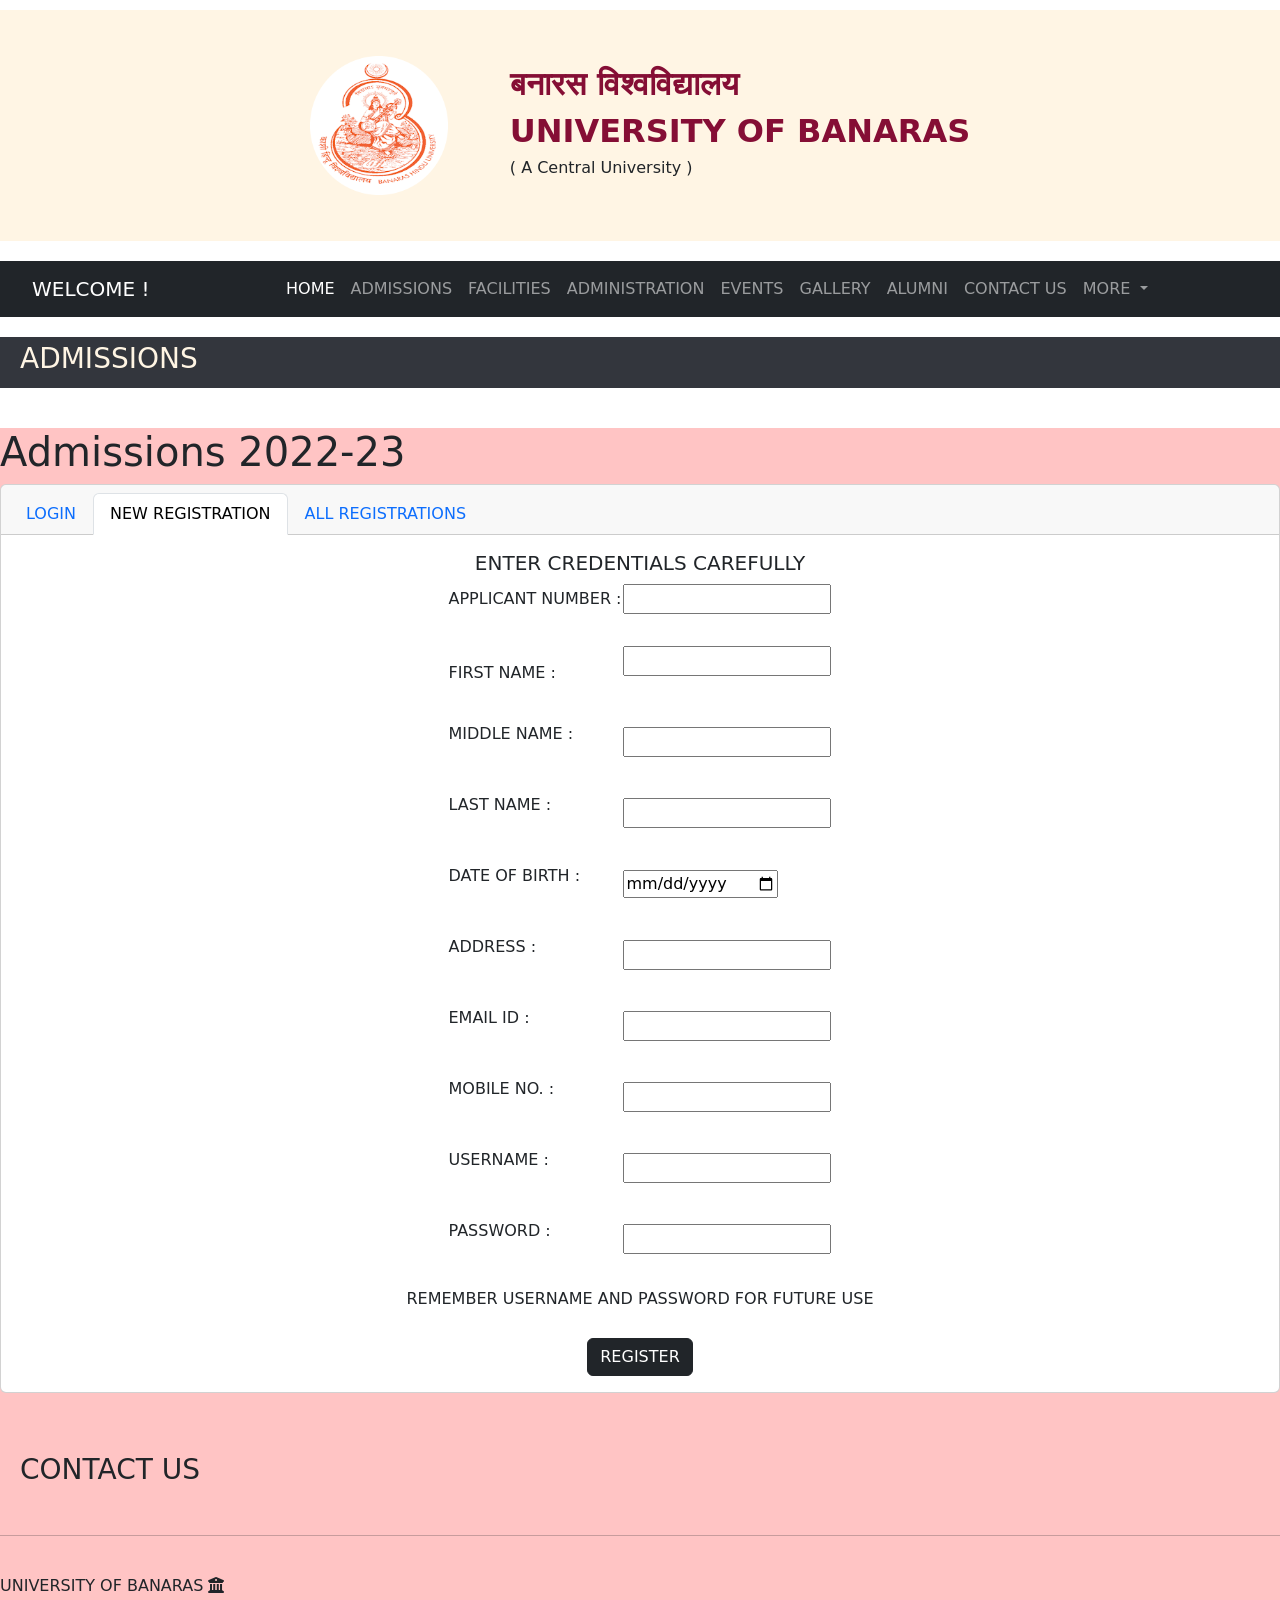
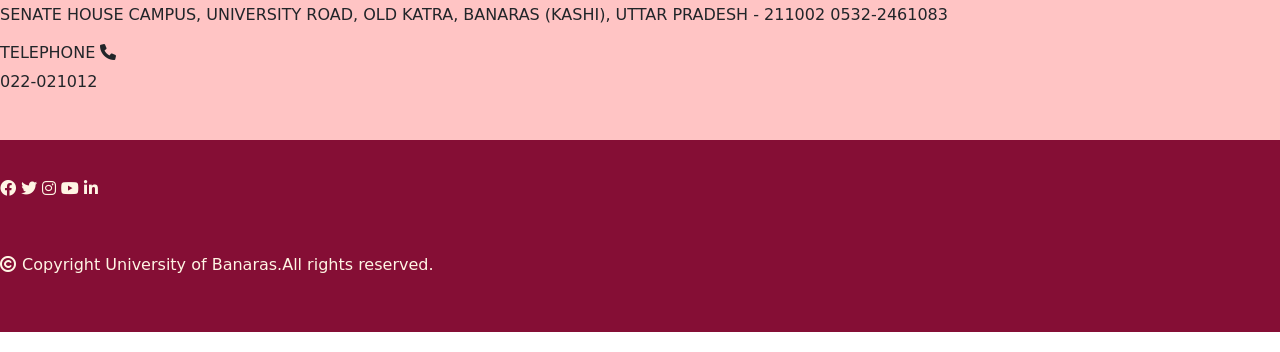
<file: index_t.html>
<!DOCTYPE html>
<html lang="en" dir="ltr">

<head>
  <meta charset="utf-8">
  <title>University of Banaras</title>
  <link class="favicon" rel="icon" href="favicon-32x32.png">
  <link rel="stylesheet" href="file.css">
  <link href="https://cdn.jsdelivr.net/npm/bootstrap@5.0.2/dist/css/bootstrap.min.css" rel="stylesheet" integrity="sha384-EVSTQN3/azprG1Anm3QDgpJLIm9Nao0Yz1ztcQTwFspd3yD65VohhpuuCOmLASjC" crossorigin="anonymous">
  <link rel="stylesheet" href="https://cdnjs.cloudflare.com/ajax/libs/font-awesome/6.0.0-beta2/css/all.min.css" integrity="sha512-YWzhKL2whUzgiheMoBFwW8CKV4qpHQAEuvilg9FAn5VJUDwKZZxkJNuGM4XkWuk94WCrrwslk8yWNGmY1EduTA==" crossorigin="anonymous"
    referrerpolicy="no-referrer" />
  <link rel="stylesheet" href="https://cdnjs.cloudflare.com/ajax/libs/font-awesome/4.7.0/css/font-awesome.min.css">
  <link href="https://maxcdn.bootstrapcdn.com/font-awesome/4.2.0/css/font-awesome.min.css" rel="stylesheet">
  <script language="javascript">
    function popup(){
      alert(" You are successfully registered ");
    }

  </script>
</head>

<body>
  <div class="header fixed">
    <center>
      <table>
        <tr>
          <td><img class="icon" src="icon-modified.png" alt=""></td>
          <td>
            <h1 class="header1">बनारस विश्वविद्यालय</h1>
            <h1 class="header1">UNIVERSITY OF BANARAS</h1>
            <h3 class="header2">( A Central University )</h3>
          </td>
        </tr>
      </table>
    </center>
  </div>
  <nav class="navbar fixed navbar-expand-lg navbar-dark bg-dark">
    <div class="container-fluid">
      <a class="navbar-brand" href="">WELCOME !</a>
      <button class="navbar-toggler" type="button" data-toggle="collapse" data-target="#navbarNavDropdown" aria-controls="navbarNavDropdown" aria-expanded="false" aria-label="Toggle navigation">
        <span class="navbar-toggler-icon"></span>
      </button>
      <div class="collapse navbar-collapse justify-content-center" id="navbarNavDropdown">
        <ul class="navbar-nav mb-2 mb-lg-0">
          <li class="nav-item">
            <a class="nav-link active" aria-current="page" href="index.html">HOME</a>
          </li>
          <li class="nav-item">
            <a class="nav-link" href="">ADMISSIONS</a>
          </li>
          <li class="nav-item">
            <a class="nav-link" href="">FACILITIES</a>
          </li>
          <li class="nav-item">
            <a class="nav-link" href="">ADMINISTRATION</a>
          </li>
          <li class="nav-item">
            <a class="nav-link" href="">EVENTS</a>
          </li>
          <li class="nav-item">
            <a class="nav-link" href="">GALLERY</a>
          </li>
          <li class="nav-item">
            <a class="nav-link" href="">ALUMNI</a>
          </li>
          <li class="nav-item">
            <a class="nav-link" href="">CONTACT US</a>
          </li>
          <li class="nav-item dropdown">
            <a class="nav-link dropdown-toggle" href="" id="navbarDropdownMenuLink" role="button" data-toggle="dropdown" aria-expanded="false">
              MORE
            </a>
            <ul class="dropdown-menu" aria-labelledby="navbarDropdownMenuLink">
              <li><a class="dropdown-item" href="">Action</a></li>
              <li><a class="dropdown-item" href="">Another action</a></li>
              <li><a class="dropdown-item" href="">Something else here</a></li>
            </ul>
          </li>
        </ul>
      </div>
    </div>
  </nav>
  <div class="portal-heading fixed">
    <h3>ADMISSIONS</h3>
  </div>
  <div class="torsal fixed">
    <h1>Admissions 2022-23</h1>
    <div class="card text-center">
      <div class="card-header">
        <ul class="nav nav-tabs card-header-tabs">
          <li class="nav-item">
            <a class="nav-link" href="index.html">LOGIN</a>
          </li>
          <li class="nav-item">
            <a class="nav-link active" href="">NEW REGISTRATION</a>
          </li>
          <li class="nav-item">
            <a class="nav-link" href="index_op.php">ALL REGISTRATIONS</a>
          </li>
        </ul>
      </div>
      <div class="card-body">
        <h5 class="card-title">ENTER CREDENTIALS CAREFULLY</h5>
        <form class="login_credentials" action="connect.php" method="post">
          <center>
            <table>
              <tr>
                <td>
                  <label class="applicant_no" for="applicant_no">APPLICANT NUMBER : </label>
                </td>
                <td>
                  <input type="text" name="applicant_no" value=""><br>
                </td>
              </tr>
              <tr>
                <td>
                  <label class="first_name" for="first_name">FIRST NAME : </label>
                </td>
                <td>
                  <input type="text" name="first_name" value=""><br>
                </td>
              </tr>
              <tr>
                <td><label class="middle_name" for="middle_name">MIDDLE NAME : </label></td>
                <td><input type="text" name="middle_name" value=""><br></td>
              </tr>
              <tr>
                <td><label class="last_name" for="last_name">LAST NAME : </label></td>
                <td><input type="text" name="last_name" value=""><br></td>
              </tr>
              <tr>
                <td><label class="dob" for="dob">DATE OF BIRTH : </label></td>
                <td><input type="date" name="dob" value=""><br></td>
              </tr>
              <tr>
                <td><label class="address" for="address">ADDRESS : </label></td>
                <td><input type="text" name="address" value=""><br></td>
              </tr>
              <tr>
                <td><label class="mail_id" for="mail_id">EMAIL ID : </label></td>
                <td><input type="email" name="mail_id" value=""><br></td>
              </tr>
              <tr>
                <td><label class="mobile_no" for="mobile_no">MOBILE NO. : </label></td>
                <td><input type="number" name="mobile_no" value=""><br></td>
              </tr>
              <tr>
                <td><label class="user_name1" for="user_name1">USERNAME : </label></td>
                <td><input type="text" name="user_name1" value=""><br></td>
              </tr>
              <tr>
                <td><label class="password1" for="password1">PASSWORD : </label></td>
                <td><input type="password" name="password1" value=""><br></td>
              </tr>
            </table>
          </center>
          <h6 class="card-title1">REMEMBER USERNAME AND PASSWORD FOR FUTURE USE</h6>
          <button type="submit" class="btn btn-dark" onclick="popup()">REGISTER</button>
        </form>

      </div>

    </div>
    <!-- Footer -->
    <div class="contact">
      <h3 class="contact_heading">CONTACT US</h3><br>
      <hr><br>
      <h6>UNIVERSITY OF BANARAS <i class="fas fa-university"></i></h6>
      <p>SENATE HOUSE CAMPUS, UNIVERSITY ROAD, OLD KATRA, BANARAS (KASHI), UTTAR PRADESH - 211002 0532-2461083</p>
      <h6>TELEPHONE <i class="fa-solid fa-phone"></i></h6>
      <p>022-021012</p>
    </div>
    <div class="footer">
      <h6><span>
          <a href="https://www.facebook.com/bhusocialmedia/"> <i class="fab fa-facebook fa-1.5x fabs"></i></a>
          <a href="https://twitter.com/bhupro"><i class="fab fa-twitter fa-1.5x fabs"></i></a>
          <a href="https://www.instagram.com/banaras.hindu.university/"><i class="fab fa-instagram fa-1.5x fabs"></i></a>
          <a href="https://www.youtube.com/@BHUSOCIALMEDIA"><i class="fab fa-youtube fa-1.5x fabs"></i></a>
          <a href="https://www.linkedin.com/in/bhu-social-media-4353b5229/?originalSubdomain=in"> <i class="fab fa-linkedin fa-1.5x fabs"></i></a> </span></h6>
      <br><br>
      <h6><i class="far fa-copyright"></i> Copyright University of Banaras.All rights reserved.</h6>
    </div>
    <!-- JavaScript Bundle with Popper -->
    <script src="https://cdn.jsdelivr.net/npm/bootstrap@5.2.3/dist/js/bootstrap.bundle.min.js" integrity="sha384-kenU1KFdBIe4zVF0s0G1M5b4hcpxyD9F7jL+jjXkk+Q2h455rYXK/7HAuoJl+0I4" crossorigin="anonymous"></script>
</body>

</html>
</file>
<file: file.css>
body{
  text-align: center;
}
.icon{
  height: 70%;
  width: 70%;


}
.header{
  background-color: #FFF5E4;
  padding: 45px 50px;
  /* border: 20px 60px; */
  margin: 10px auto 20px 0;
}
.header1{
  font-size: 2em;
  color: #850E35;
  font-weight: bold;
}
.header2{
  font-size: 1EM;
}
.navbar-brand{
  text-indent: 20px;
}
.collapse{
  align-items: center;
}
.portal-heading{
  margin: 20px auto 40px auto;
  padding: 5px 0;
  background-color: #33363D;
  color: #FFF5E4;
  text-align: left;
  font-size: 1em;
  text-indent: 20px;
}
.torsal{
  background-color: #FFC4C4;
}
.user_name,.first_name,.new_reg_bypass{
  margin: 45px auto 20px auto;
}
.password,.last_name,.middle_name,.dob,.mail_id,.address,.mobile_no,.password1,.user_name1,.card-title1{
  margin: 15px auto 30px auto;
}
.new_reg_bypass{
  color: #4B56D2;
}
.contact{
  margin: 30px auto 10px auto;
  padding: 30px 0 10px 0;
  background-color:  #FFC4C4;
  font-weight: 100;
}
hr{

  align-items: center;
  margin: 0.8px 20px;
}
.fabs{
  color: #FFF5E4;
  text-decoration: none;
  padding-top: 30px;
}
.contact_heading{
  text-align: left;
  text-indent: 20px;
}
.footer{
  margin: 20px 0 20px 0;
  padding: 10px 0 50px 0;
  background-color: #850E35;
  color: #FFF5E4;
}
</file>
